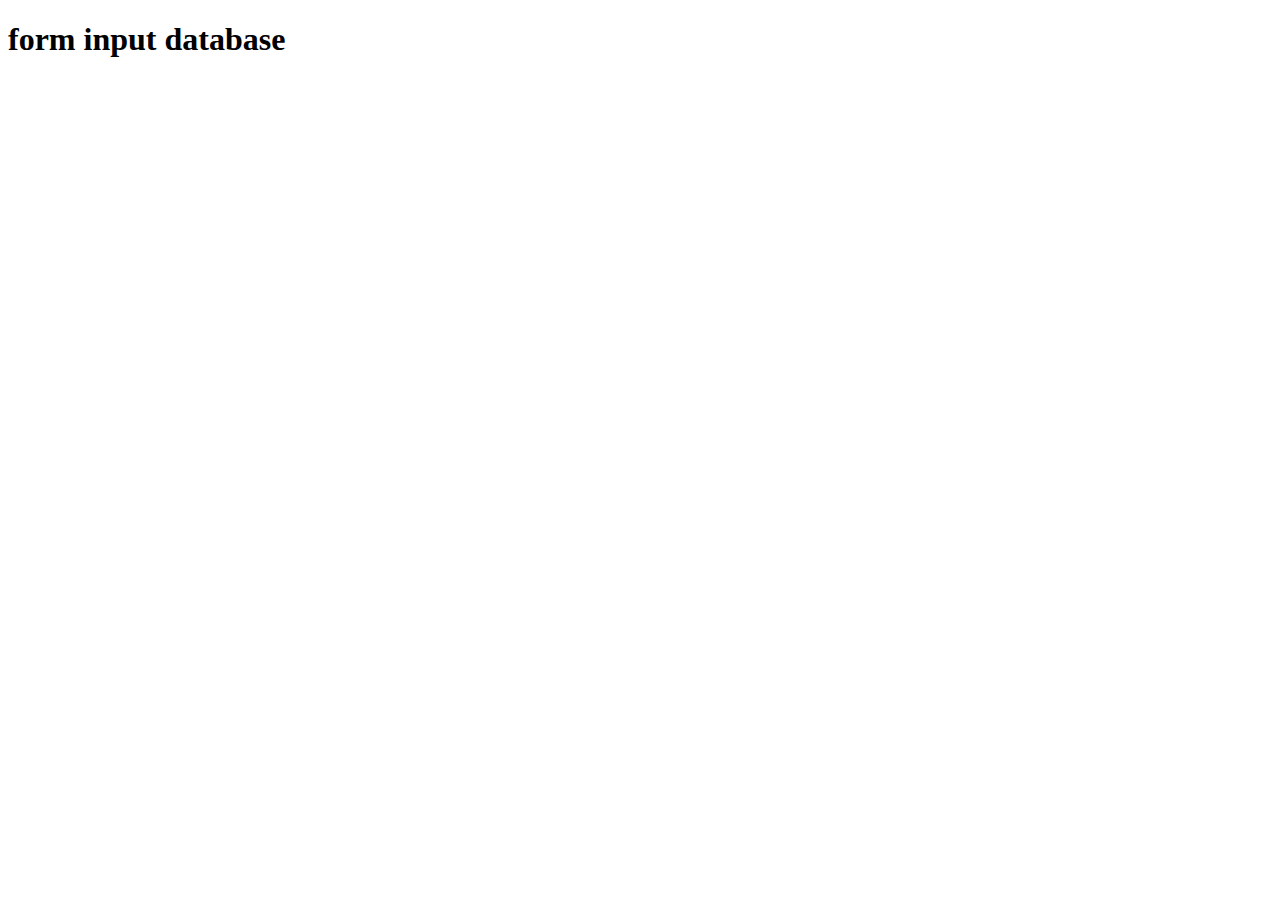
<file: pages/database-input.html>
<!DOCTYPE html>
<html lang="en">
  <head>
    <meta charset="UTF-8" />
    <meta
      name="viewport"
      content="width=device-width, initial-scale=1.0"
    />
    <title>Document</title>
  </head>
  <body>
    <h1>form input database</h1>
  </body>
</html>
</file>
